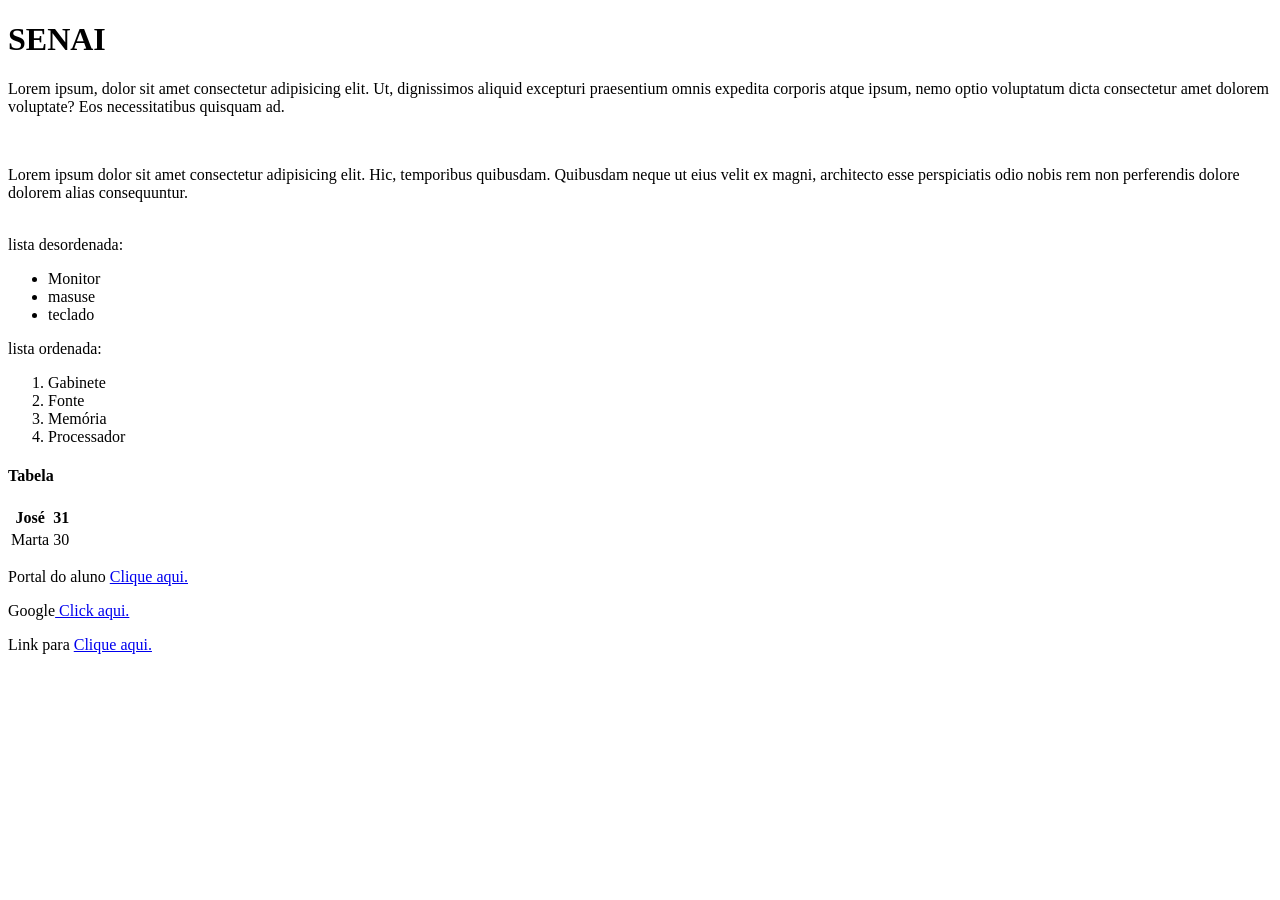
<file: index.html>
<!DOCTYPE html>
<html lang="pt-BR">
<head>
    <meta charset="UTF-8">
    <meta name="viewport" content="width=device-width, initial-scale=1.0">
    <title>Aula</title>
</head>
<body>
    <h1>SENAI</h1>

    <p>Lorem ipsum, dolor sit amet consectetur adipisicing elit. Ut, dignissimos aliquid excepturi praesentium omnis expedita corporis atque ipsum, nemo optio voluptatum dicta consectetur amet dolorem voluptate? Eos necessitatibus quisquam ad.</p>
    <br>
    <p>Lorem ipsum dolor sit amet consectetur adipisicing elit. Hic, temporibus quibusdam. Quibusdam neque ut eius velit ex magni, architecto esse perspiciatis odio nobis rem non perferendis dolore dolorem alias consequuntur.</p>
    <br>
    
    lista desordenada:
    <ul>
        <li>Monitor</li>
        <li>masuse</li>
        <li>teclado</li>
        
    </ul>
    
    lista ordenada:
    <ol>
        <li>Gabinete</li>
        <li>Fonte</li>
        <li>Memória</li>
        <li>Processador</li>
    </ol>

    <h4>Tabela</h4>
    <table>
        <tr>
            <th>José</th>
            <th>31</th>
        </tr>
        <tr>
            <td>Marta</td>
            <td>30</td>
        </tr>
    </table>
<p>Portal do aluno <a href="https://senaiweb6.fieb.org.br/FRAMEHTML/web/app/edu/PortalEducacional/login/"> Clique aqui.</a></p>
<p>Google<a href="https://www.google.com.br/?hl=pt-BR"> Click aqui.</a></p>
<p>Link para <a href=formulario.html>Clique aqui.</a></p>




</body>
</html>
</file>
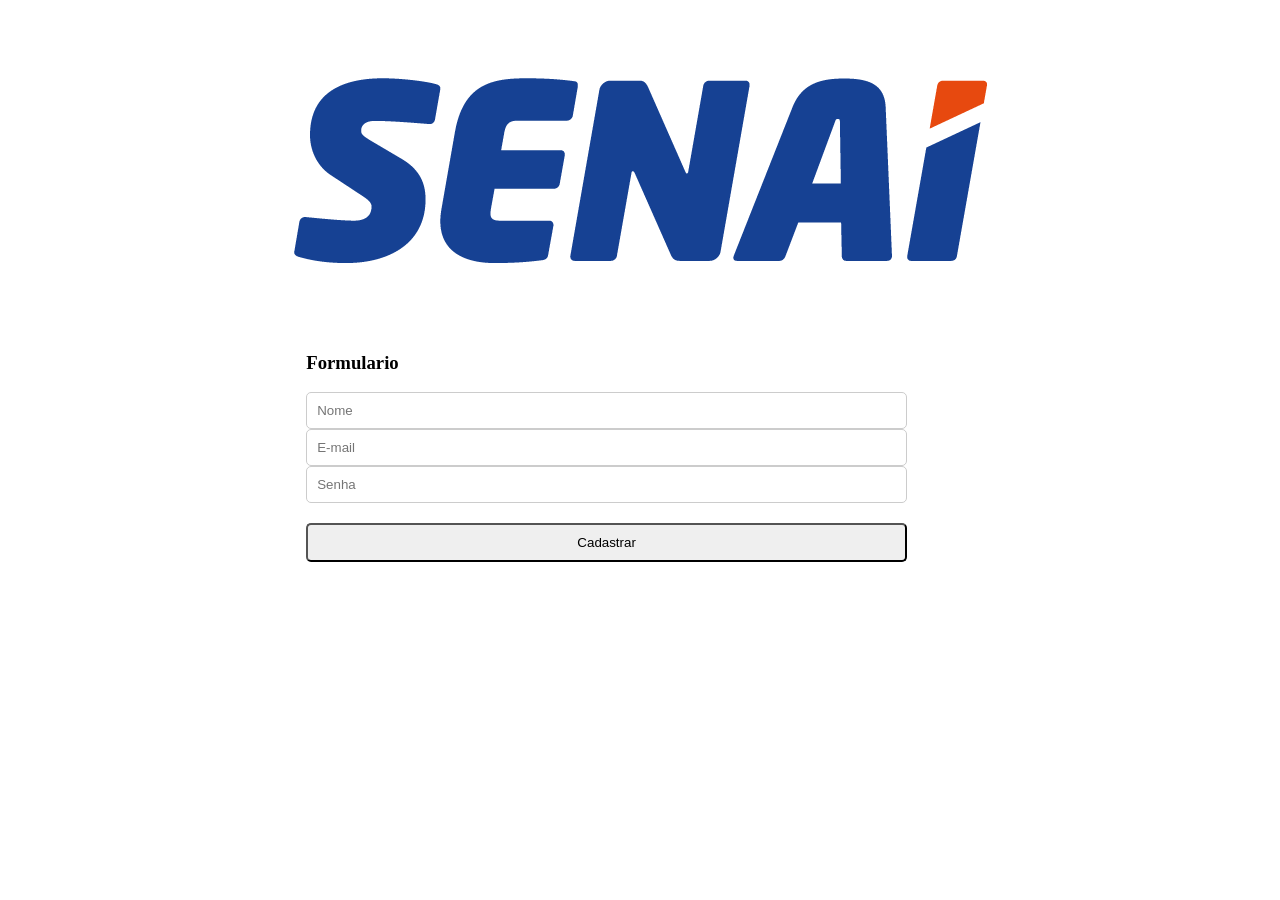
<file: formulario.html>
<!DOCTYPE html>
<html lang="en">
<head>
    <meta charset="UTF-8">
    <meta name="viewport" content="width=device-width, initial-scale=1.0">
    <title>Document</title>
    <link rel="stylesheet" href="style.css">
</head>
<body>
    <img src="Logo-novo-SENAI_-sem-slogan_755X325.png" alt="logo">
    <div class="container">
        <h3>Formulario</h3>
        <input type="text" id="nome" placeholder="Nome">
        <input type="email" id="email" placeholder="E-mail">
        <input type="password" id="senha" placeholder="Senha">
        <button type="button">Cadastrar</button>
    </div>
</body>
</html>
</file>
<file: style.css>
body {
    display: flex;
    align-items: center;
    justify-content: center;
    flex-direction: column;
}

.logo {
    width: 300px;
    margin-top: 40px;
    margin-bottom: 10px;
}

.contaner {
    background: rgb(134, 190, 50);
    padding: 40px;
    border-radius: 8px;
    text-align: center;
    width: 300px;
    height: 400px;
    justify-content: space-between;
    box-sizing: border-box;
}

form {
    display: flex;
    flex-direction: column;
    align-items: center;
    justify-content: center;
    width: 100%;
    flex: 1;
    gap: 10px;
}

input, button {
    width: 90%;
    padding: 10px;
    border-radius: 5px;
    box-sizing: border-box;
}

input {
    border: 1px solid #ccc;

}
    
button {
    background-color: #28a745
    color: white
    border: none;
    cursor: pointer;
    margin-top: 20px;
    margin-bottom: 40px;
}
    
button:hover {
    background-color: #278838;
}
</file>
